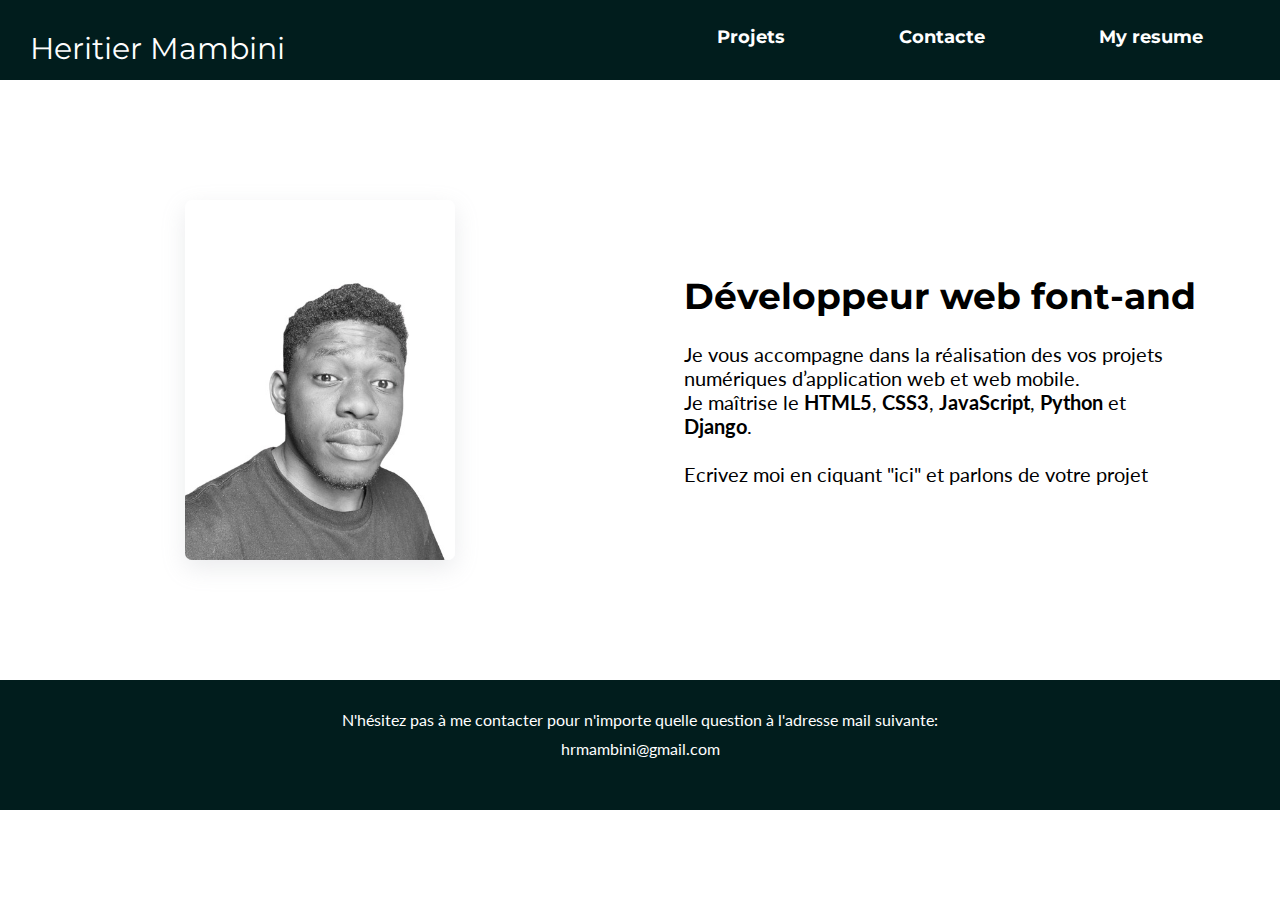
<file: index.html>
<!doctype html>
<html lang="fr">
<head>
  <meta charset="utf-8">
  <title>Heritier Mambini</title>
  <link rel="stylesheet" href="style.css">
  <meta name="viewport" content="width=device-width, initial-scale=1.0">
  <link rel="preconnect" href="https://fonts.googleapis.com">
<link rel="preconnect" href="https://fonts.gstatic.com" crossorigin>
<link href="https://fonts.googleapis.com/css2?family=Lato:ital@1&display=swap" rel="stylesheet">
<link rel="preconnect" href="https://fonts.googleapis.com">
<link rel="preconnect" href="https://fonts.gstatic.com" crossorigin>
<link href="https://fonts.googleapis.com/css2?family=Montserrat:wght@300&family=Open+Sans&display=swap" rel="stylesheet">
</head>
<body>
    <header class="tete">
        <div class="name">
            <p> Heritier Mambini </p>

        </div>

        <div class="divers">
                <label for="menu-responsive" class="menu-responsive" ><p class="bouton" style="padding: 10px; width: 30%;margin-right: 0px;">Menu</p></label>
                <input type="checkbox" id="menu-responsive" role="button">
                <ul>
                    <li class="bouton"> <nav><a href="page2.html" title="Lien vers les differents projets réalisées">Projets</a></nav></li>
                    <li class="bouton"> <nav><a href="mailto:hrmambini@gmail.com" title="Contactez moi">Contacte</a></nav></li>
                    <li class="bouton"> <nav><a href="#"></a>My resume</nav></li>
                </ul>

        </div>
    </header>


    <div class="conteneur">
            <section class="section">

                <div class="image">
                    <img class="image1" src="IMG_1419-removebg-preview.jpg"/>
                </div>

                <div class="text">
                    <p>
                    <b class="text__item1">
                        Développeur web font-and
                    </b>    
                        <br>
                        <br>
                        Je vous accompagne dans la réalisation des vos projets numériques d’application web et  web mobile.
                    <br> Je maîtrise le <b>HTML5</b>, <b>CSS3</b>, <b>JavaScript</b>, <b>Python</b> et <b>Django</b>.
                        <br>
                        <br>
                        Ecrivez moi en ciquant <a style="color: black;" href="mailto:hrmambini@gmail.com" title="Contactez moi">"ici"</a> et parlons de votre projet
                    </p>
                    
                </div>
            </section>

        <div class="footeur" >
            N'hésitez pas à me contacter pour n'importe quelle question à l'adresse mail suivante:
            <br><nav><a style="color: white;"href="mailto:hrmambini@gmail.com" title="Contactez moi">hrmambini@gmail.com</a></nav>
        </div>
    </div>
</body>
</html>
</file>
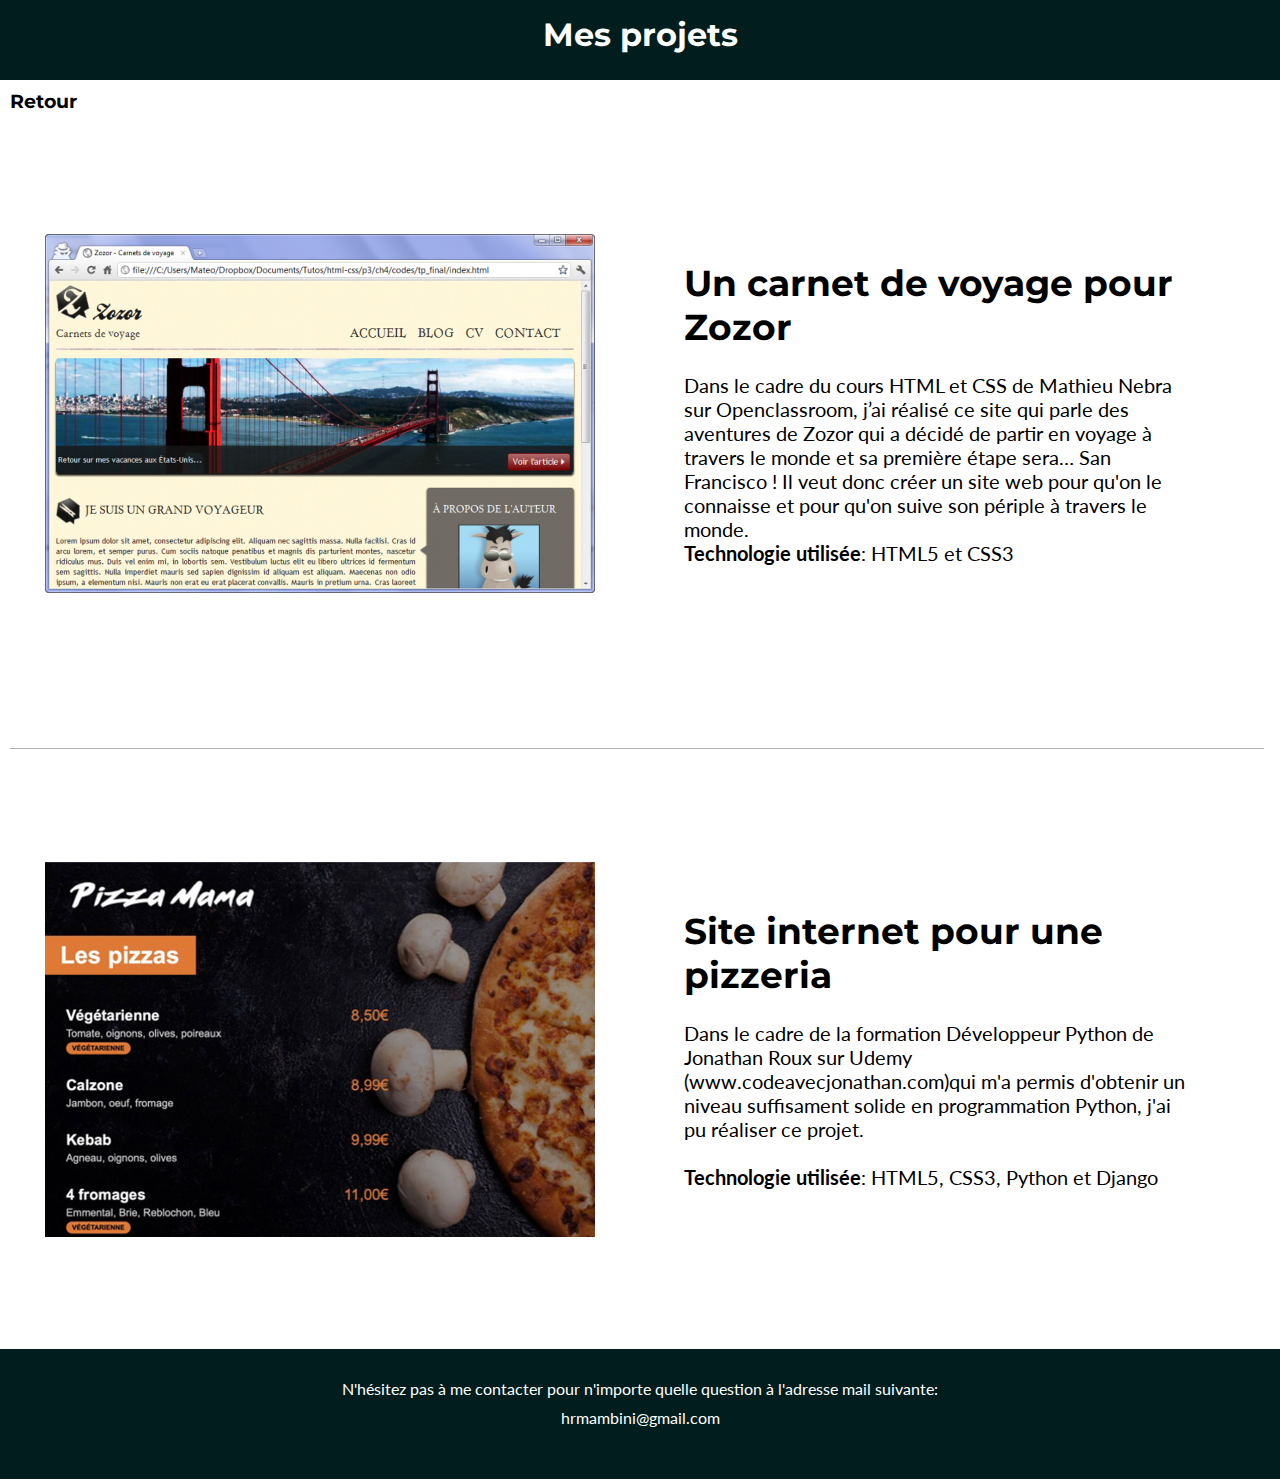
<file: page2.html>
<!DOCTYPE html>
<html lang="fr">
<head>
    <meta charset='utf-8'>
    <title>Heritier Mambini</title>
    <link rel="stylesheet" href="style.css">
    <meta name="viewport" content="width=device-width, initial-scale=1.0">
    <link rel="preconnect" href="https://fonts.googleapis.com">
    <link rel="preconnect" href="https://fonts.gstatic.com" crossorigin>
    <link href="https://fonts.googleapis.com/css2?family=Lato:ital@1&display=swap" rel="stylesheet">
    <link rel="preconnect" href="https://fonts.googleapis.com">
<link rel="preconnect" href="https://fonts.gstatic.com" crossorigin>
<link href="https://fonts.googleapis.com/css2?family=Montserrat:wght@300&family=Open+Sans&display=swap" rel="stylesheet">
</head>
<body>
    <header class="tete" style="text-align: center; margin-top: 0px; margin-bottom: 10px;">
        <h1>Mes projets</h1>
    </header>

    <div>
        
        <a class="bouton2" href="index.html">Retour</a>
    </div>
    <div class="conteneur">
            <section class="section">

                <div class="image">
                    <img class="image2" src="ZOZOR.png" alt="blog de voyage">

                </div>

                <div class="text">

                
                    <p>
                    <b class="text__item1">Un carnet de voyage pour Zozor </b>
                        <br>
                        <br>
                        Dans le cadre du cours HTML et CSS de Mathieu Nebra sur  Openclassroom, j’ai réalisé ce site qui parle des aventures de Zozor qui a décidé de partir en voyage à travers le monde et sa première étape sera… San Francisco ! Il veut donc créer un site web pour qu'on le connaisse et pour qu'on suive son périple à travers le monde.
                        <br>
                        <b>Technologie utilisée</b>: HTML5 et CSS3 

                    </p>
                </div>

            </section>

        <div class="separateur">

        </div>
            <section class="section">


                <div class="image">
                    <img class="image2" src="project1small.jpg" alt="Site pizzamama">
                </div>

                <div class="text">

                    <p> 
                        <b class="text__item1">Site internet pour une pizzeria</b>
                        <br>
                        <br>
                        Dans le cadre de la  formation Développeur Python de Jonathan Roux sur
                        Udemy (<a style="color: black;" href="https://codeavecjonathan.com/">www.codeavecjonathan.com</a>)qui m'a permis d'obtenir un niveau suffisament solide en 
                        programmation Python, j'ai pu réaliser ce projet.
                        <br>
                        <br>
                       <b>Technologie utilisée</b>: HTML5, CSS3, Python et Django
                    </p>

                </div>

            </section>



            <div class="footeur" >
                N'hésitez pas à me contacter pour n'importe quelle question à l'adresse mail suivante:
                <br><nav><a style="color: white;"href="mailto:hrmambini@gmail.com" title="Contactez moi">hrmambini@gmail.com</a></nav>
            </div>
    </div>
</body>

</html>
</file>
<file: style.css>
body{
    background-color: white;
    width: 100%;
    height: 100%;
    box-sizing: content-box;
    font-family: 'Lato', sans-serif;
    padding-right: 10px;
    margin: 0px;
    padding: 0px;
}

.tete{
    height: 50px;
    background-color:rgb(1, 29, 29); 
    color:white;
    padding-bottom: +30px;
}
.name{
    height: 50px;
    justify-content: space-around;
    width: 50%;
    display: inline;
    position: absolute;
    text-align: left;
    font-size: 30px;
    font-family: 'Montserrat', sans-serif;;
     padding-left:30px ;
     word-wrap: break-word;
}
div input{
    display: none;
}
div label{
    display: none;
}

a{
    text-decoration: none;
    color: white;
}
.divers{
    justify-content: right;
    height: 50px;
    width: 50%;
    display: inline;
    float: right;
    margin-right: 20px;
    text-align: right;
    word-wrap: break-word;

}
ul{
    display: flex;
    justify-content: space-around;
}

.bouton{
    list-style-type: none;
    font-size: 18px;
    font-family: 'Montserrat', sans-serif;;
    font-weight: bold;
}
.bouton:hover{
    
    border-radius: 7px;
    box-shadow: #fdfdfd59 0px 5px 15px;
    background-color: rgb(1, 47, 59);
    font-family: Arial, Helvetica, sans-serif;
    transition: .3s ease;
    font-size: 22px;
    font-weight: normal;
}
nav{
    padding: 10px;
}

.separateur{
    background-color: rgb(175, 175, 175);
    height: 1px;
    margin-top: +35px;
    max-width: 98%;
    margin-left: 10px;
    margin-right: 10px;
}
.section{
    width: 100%;
    box-sizing: content-box;
    max-height: 600px;
    display: block;
    
}
.image{
    height: 600px;
    width: 50%;
    display: flex;
    position:absolute;
    justify-content: center;
    align-items: center;
}
.image1{
    border-radius: 7px;
    max-height: 60%;
    box-shadow: rgba(149, 157, 165, 0.2) 0px 8px 24px;
}
.image1:hover{
   box-shadow: rgba(0, 0, 0, 0.35) 0px 5px 15px;
}
.text{
    height: 600px;
    width: 50%;
    float: right;
    display: flex;
    margin-right: 20px;
    justify-content: center;
    align-items: center;
    font-size: 20px;
}
.text p{
    max-width: 80%;
}
.text__item1{
    font-size: 36px;
    font-weight: bold;
    font-family: 'Montserrat', sans-serif;
}
h1{
    font-family:'Montserrat', sans-serif;
    background-color: rgb(1, 29, 29);
    margin-top: 0%;
    padding-top: 15px;
}
.bouton2{
    color: black;
    font-size: 19px;
    font-family: 'Montserrat', sans-serif;
    font-weight: bold;
    padding-left: 10px;
    padding: 10px;
}
.bouton2:hover{
    border-radius: 7px;
    box-shadow: #00000059 0px 5px 15px;
    background-color: white;
    font-family: Arial, Helvetica, sans-serif;
    transition: .3s ease;
    font-size: 22px;
    font-weight: normal;
}
.conteneur{
    display: flex;
    flex-direction: column;
}
div input[type=checkbox]:checked ~ ul{
    display: block;
    position: absolute;
    z-index: 1;
    background-color:rgb(1, 29, 29);
    border-radius: 7px;
}
.image2{
    max-width: 90%;
    max-height: 100%;
    margin:auto;
    padding: auto;
}
.footeur{
    text-align: center;
    padding-top: 30px; 
    height: 100px;
    background-color:rgb(1, 29, 29); 
    color: white;
}

@media only screen and (max-width: 700px){
    body{
        -height: 100%;
    }
    .section{
        display: flex;
        flex-direction: column;
        min-height: none;
        margin-top: +45px;
    }
    .image{
        position: relative;
        min-width: 100%;
    }
    .text {
        position: relative;
        word-wrap: break-word;
        font-size: 13px;
        width: 100%;
    }
    .image1{
        max-height: 90%;
        max-width: 80%;
        margin: auto;
        padding: auto;
    }
    .text__item1{
        font-size: 20px;
        padding-bottom: 5px;
    }
    .tete p {
        max-height: 90%;
        max-width: 90%;
        margin: auto;
        padding: auto;
    }
    .image2{
        max-width: 90%;
        max-height: 100%;
        margin:auto;
        padding: auto;
    }
    .name{
        font-size: 20px;
        padding-left: 10px;
    }
    .name p {
        margin-top: 20px;
    }

    .menu-responsive{
        display: block;
        margin: auto;
        font-family: 'Montserrat', sans-serif;
        margin-top: 15px;
        justify-content: right;
    }
    .menu-responsive p{
        font-size: 16px;
    }
    div ul{
        display: none;
        text-align: center;
    }
    .footeur{
        height: 60px;
        font-size: 13px;
        padding-top: 8px;
        padding-left: 5px;
        padding-right: 5px;
        padding-bottom: 5px;
    }
    .bouton{
        font-size: 15px;
    }
    .bouton:hover{
        font-size: 18px;
    }

    
  }
</file>
